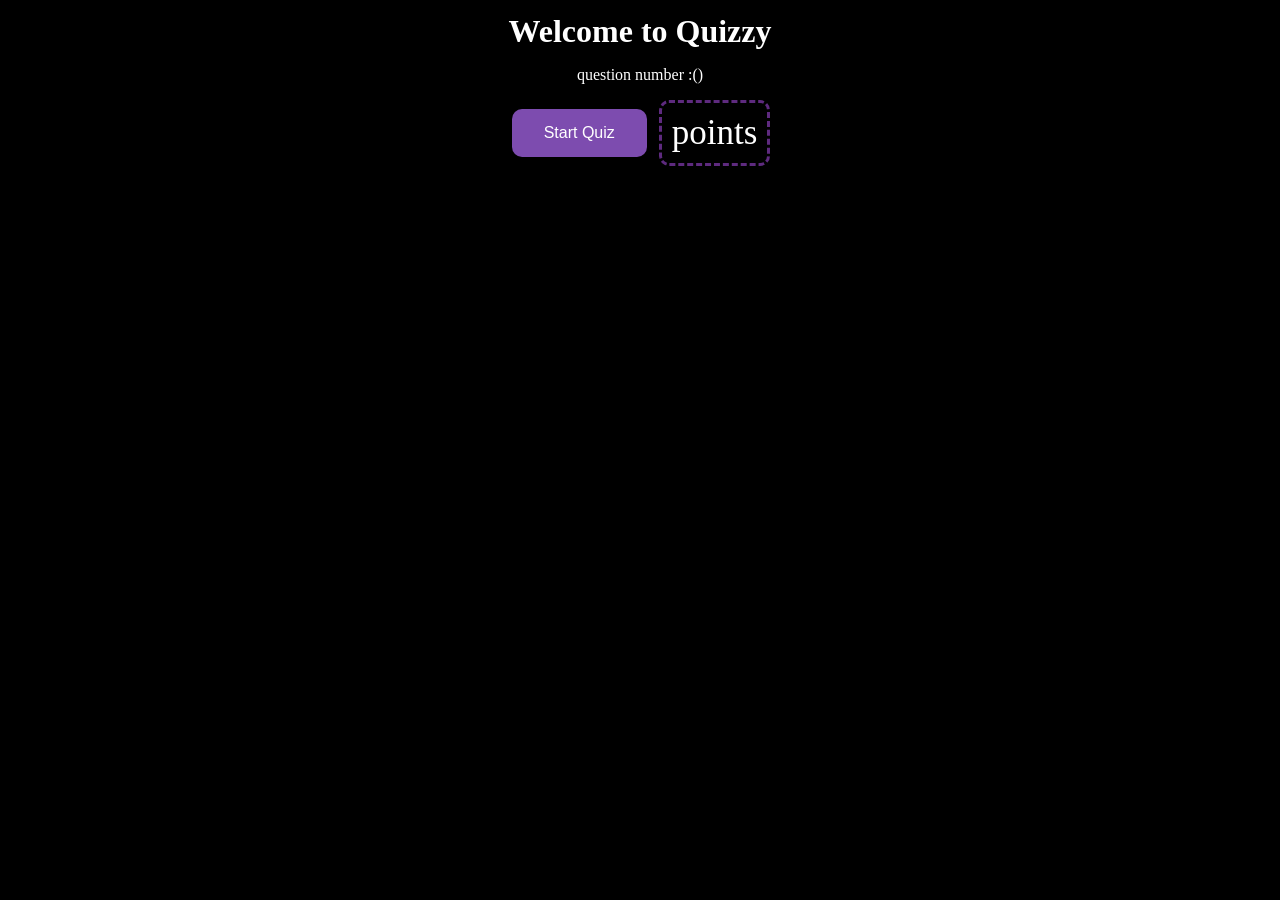
<file: quizz/index.html>
<!DOCTYPE html>
<html lang="en">

<head>
    <meta charset="UTF-8">
    <meta name="viewport" content="width=device-width, initial-scale=1.0">
    <Link rel="stylesheet" href="styles.css">
    <link rel="stylesheet" href="https://cdnjs.cloudflare.com/ajax/libs/font-awesome/6.0.0-beta3/css/all.min.css">
    <title>QUIZZ</title>
</head>

<body>

    <div id="container">
        <div id="Finale">
            <button class="closeBtn">X</button>
            <p id="finaleScoreShow">

            </p>
        </div>
        <h1>Welcome to Quizzy</h1>
        <p id="timer">10</p>
        <p id="quizzNumber"> question number :() </p>
        <div class="menuContainerr">
            <span class="menuBtn">
            <button id="btn-start-quiz" class="btn">Start Quiz</button>
            <div class="points"> points </div>
             </span>
            <button id="next-btn" class="btn">Next</button>
        </div>

        <div id="quizContainer">
            <div id="show-correct">
                <p class="correct-answer"> </p>
            </div>

            <div id="quiz-container">
                <p id="question"></p>

                <div id="options">
                </div>
            </div>

        </div>


    </div>

    <script src="quizz.js "></script>
</body>

</html>
</file>
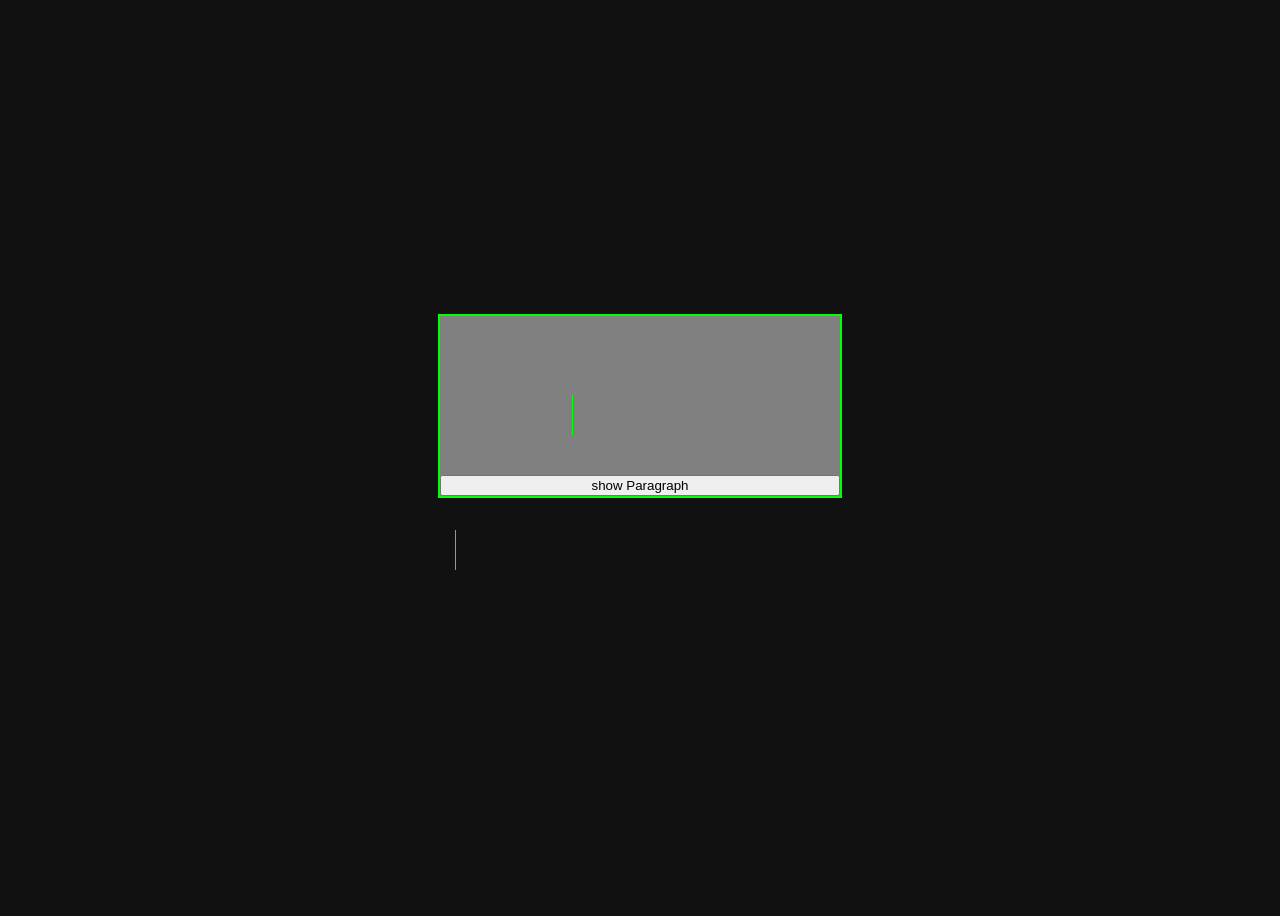
<file: typeWriter/index.html>
<!DOCTYPE html>
<html lang="en">

<head>
    <meta charset="UTF-8" />
    <meta name="viewport" content="width=device-width, initial-scale=1.0" />
    <link rel="stylesheet" href="/typeWriter/styles.css">
    <title>Document</title>
</head>

<body>
    <div id="container">
        <span class="box">  
        <p id="typewriter">
        </p> 
    <button id="showParaBtn">show Paragraph</button></span>


        <h1 id="typewriter" class="titleEl"></h1>
    </div>

    <script src="/typeWriter/script.js">
    </script>
</body>

</html>
</file>
<file: quizz/styles.css>
body {
        background-color: black;
        color: white;
        padding: 5px;
    }
    
    h1 {
        margin: 0
    }
    
    #container {
        width: 100%;
        height: 100%;
        display: flex;
        flex-direction: column;
        align-items: center;
        justify-content: center;
        gap: 0px;
    }
    
    button {
        background-color: #7d4caf;
        /* Green */
        border: none;
        color: white;
        padding: 15px 32px;
        text-align: center;
        text-decoration: none;
        display: inline-block;
        font-size: 16px;
        margin: 2px;
        cursor: pointer;
        border-radius: 10px;
        transition: all 0.3s ease-in-out;
    }
    
    button:hover {
        background-color: #5e2a7f;
        /* Darker green */
    }
    
    .menuContainerr {
        display: flex;
        flex-direction: row;
        flex-wrap: nowrap;
        gap: 10px;
        padding: 0px;
        align-items: center;
        justify-content: center;
    }
    
    .menuBtn {
        display: flex;
        flex-direction: row;
        align-items: center;
        justify-content: center;
        gap: 10px;
    }
    
    #next-btn {
        animation: bounce 1s 0s ease-in-out infinite;
        display: none
    }
    
    #next-btn:hover {
        animation: alternate;
    }
    
    @keyframes bounce {
        0% {
            transform: translateX(0%);
        }
        50% {
            transform: translateX(40%);
        }
        100% {
            transform: translateX(0%);
        }
    }
    
    .btn {
        display: flex;
        flex-direction: column;
        gap: 5px;
        align-items: center;
        justify-content: space-between;
    }
    
    .answerBtn {
        background-color: grey;
        border: none;
        border-radius: 10px;
        text-align: center;
        padding: 15px;
        margin: 5px;
        cursor: pointer;
        transition: all 0.3s ease-in-out;
    }
    
    .answerBtn:hover {
        /* background-color: #5e2a7f; */
    }
    
    .answerRadio {
        display: hidden;
    }
    
    #question {
        font-size: 22px;
        /* background: #5e2a7f; */
        padding: 10px;
        text-align: left;
        border-radius: 10px;
    }
    
    #options {
        /* background-color: red; */
        display: grid;
        gap: 20px;
        grid-template-columns: 2fr 2fr;
        padding: 20px;
        width: 80vw;
    }
    
    .points {
        font-size: 35px;
        text-align: center;
        border: 3px dashed #5e2a7f;
        padding: 10px;
        border-radius: 10px;
    }
    
    .correct-answer {
        display: none;
        font-size: 20px;
        background-color: red;
        padding: 20px;
        width: 60vw;
        text-align: center;
        border-radius: 10px;
        height: 30vh;
        align-items: center;
        justify-content: center;
    }
    
    .bolder {
        font-weight: 700;
        font-size: 30px;
    }
    
    #timer {
        font-weight: 600;
        font-size: 40px;
        border: 5px dashed purple;
        padding: 10px;
        width: 50px;
        height: 50px;
        text-align: center;
        text-transform: unset;
        animation: rotate 1s ease-in-out 0s infinite;
        border-radius: 100%;
        display: none;
    }
    
    @keyframes rotate {
        from {
            transform: scale(1);
        }
        to {
            transform: scale(1.2);
        }
    }
    
    .closeBtn {
        font-weight: 600;
        font-size: 30px;
        padding: 10px;
        width: 50px;
        height: 50px;
        text-align: center;
        border-radius: 100%;
        margin: 10px auto;
        /* transform: translateY(50%); */
    }
    
    #Finale {
        background: purple;
        position: fixed;
        inset: 0;
        z-index: 10;
        display: none;
        flex-direction: column;
        gap: 10px;
    }
    
    #finaleScoreShow {
        font-size: 30px;
        margin: auto;
    }
    
    .finalPoints {
        font-weight: 700;
        font-size: 40px;
    }
</file>
<file: typeWriter/styles.css>
body {
        background: #111;
        color: #0f0;
        font-family: 'Courier New', Courier, monospace;
        display: flex;
        justify-content: center;
        align-items: center;
        height: 100vh;
    }
    
    .box {
        width: 400px;
        border: 2px solid #0f0;
        background-color: grey;
        display: flex;
        flex-direction: column;
    }
    
    #typewriter {
        font-size: 1.5rem;
        white-space: pre-wrap;
        overflow-y: auto;
        max-height: 300px;
        padding: 1rem;
        line-height: 1.6;
        position: relative;
    }
    /* Blinking cursor using ::after */
    
    #typewriter::after {
        content: '';
        display: inline-block;
        width: 1px;
        height: 40px;
        background-color: #0f0;
        margin-left: 1px;
        animation: blink 0.75s step-end infinite;
        vertical-align: middle;
    }
    
    @keyframes blink {
        50% {
            border-color: transparent;
        }
    }
</file>
